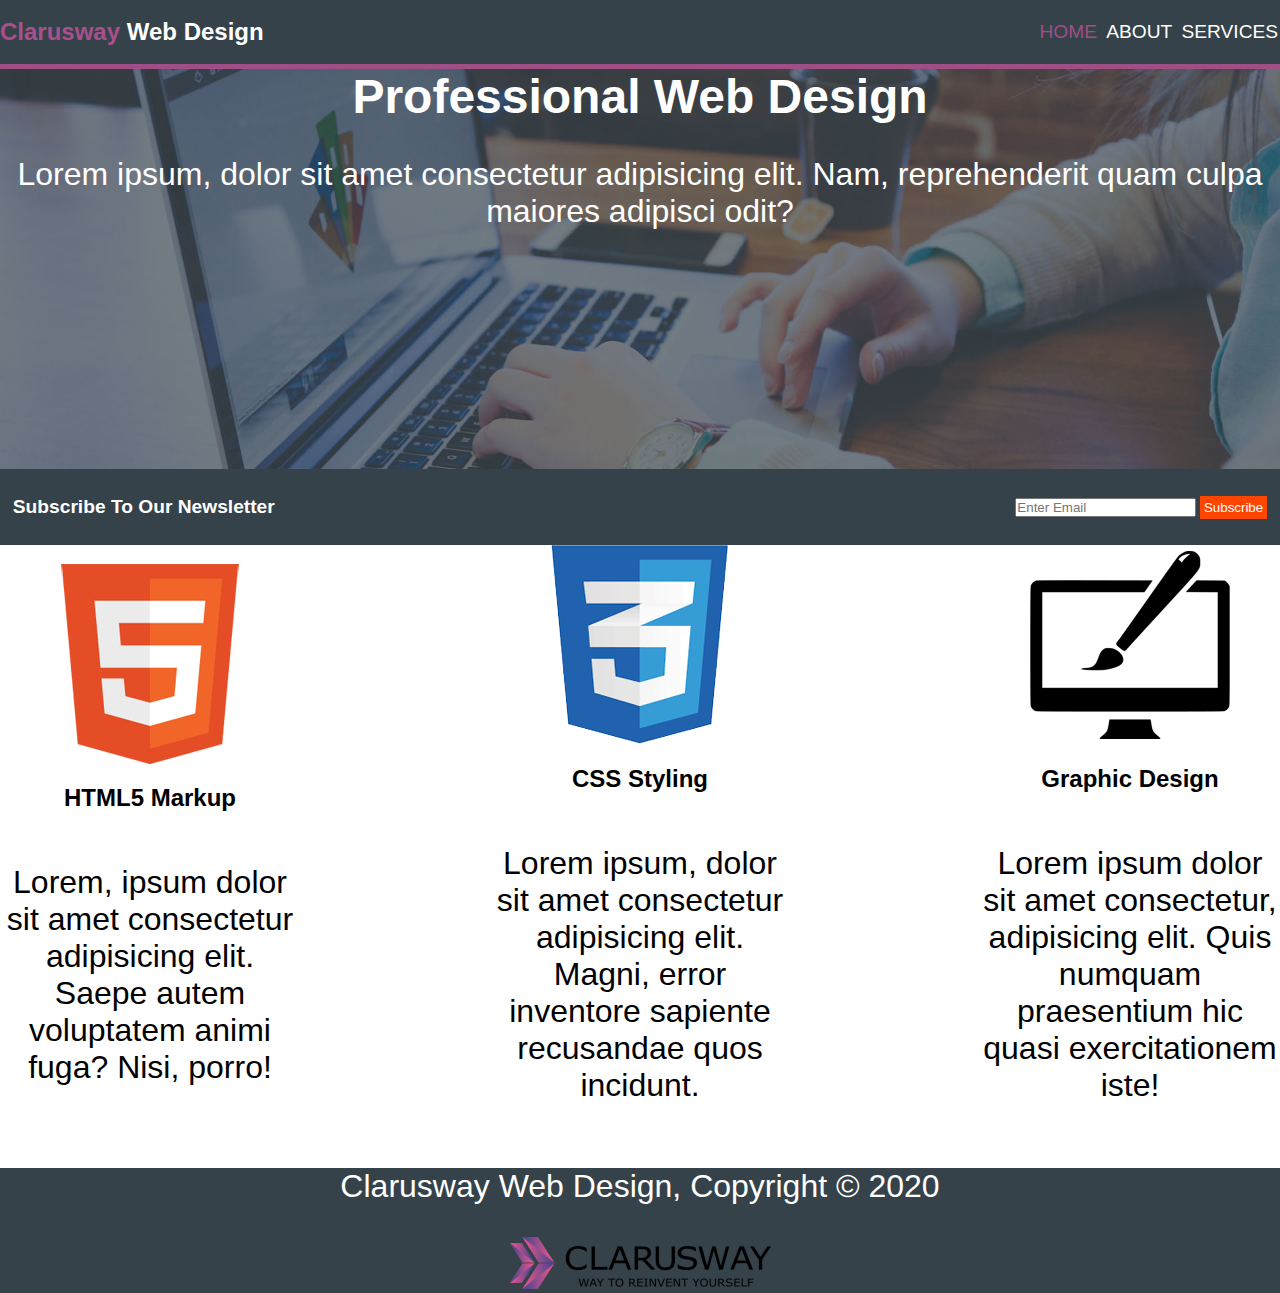
<file: index.html>
<!DOCTYPE html>
<html lang="en">
<head>
    <meta charset="UTF-8">
    <meta http-equiv="X-UA-Compatible" content="IE=edge">
    <meta name="viewport" content="width=device-width, initial-scale=1.0">
    <title>Website Page Design</title>
    <link rel="stylesheet" href="style.css">
    <script src="https://code.jquery.com/jquery-3.6.0.min.js" integrity="sha256-/xUj+3OJU5yExlq6GSYGSHk7tPXikynS7ogEvDej/m4=" crossorigin="anonymous"></script>
</head>
<body>
    <header>
        <div id="header">
            <h3><span id="header_span">Clarusway</span> Web Design</h1>
        </div>
        <nav>
            <div>
            <a href="index.html" id="home">HOME</a>
            <a href="index2.html">ABOUT</a>
            <a href="index3.html">SERVICES</a>
            </div>
        </nav>
    </header>
    <main>
        <section class="main-content">
            <div>
                <h1>Professional Web Design</h1>
                <p>Lorem ipsum, dolor sit amet consectetur adipisicing elit. Nam, reprehenderit quam culpa maiores adipisci odit?</p>
            </div>

        </section >
        <section class="subscribe">
            <h3>Subscribe To Our Newsletter</h3>
            <form action="">
                <input type="email" name="email" id="email" placeholder="Enter Email ">
                <button type="submit" id="submit-btn">Subscribe</button>
            </form>
        </section>
        <section class="logos">
            <div>
                <img src="logo_html.png" alt="Html Logo">
                <h4>HTML5 Markup</h4>
                <p>Lorem, ipsum dolor sit amet consectetur adipisicing elit. Saepe autem voluptatem animi fuga? Nisi, porro!</p>
            </div>
            <div>
                <img src="logo_css.png" alt="Css Logo">
                <h4>CSS Styling</h4>
                <p>Lorem ipsum, dolor sit amet consectetur adipisicing elit. Magni, error inventore sapiente recusandae quos incidunt.</p>
            </div>
            <div>
                <img src="logo_brush.png" alt="Html Logo">
                <h4>Graphic Design</h4>
                <p>Lorem ipsum dolor sit amet consectetur, adipisicing elit. Quis numquam praesentium hic quasi exercitationem iste!</p>
            </div>
        </section>
        <footer>
            <p>Clarusway Web Design, Copyright © 2020</p>
            <img src="clarusway_logo.png" alt="Clarusway Logo">
        </footer>


    </main>
    
</body>
</html>
</file>
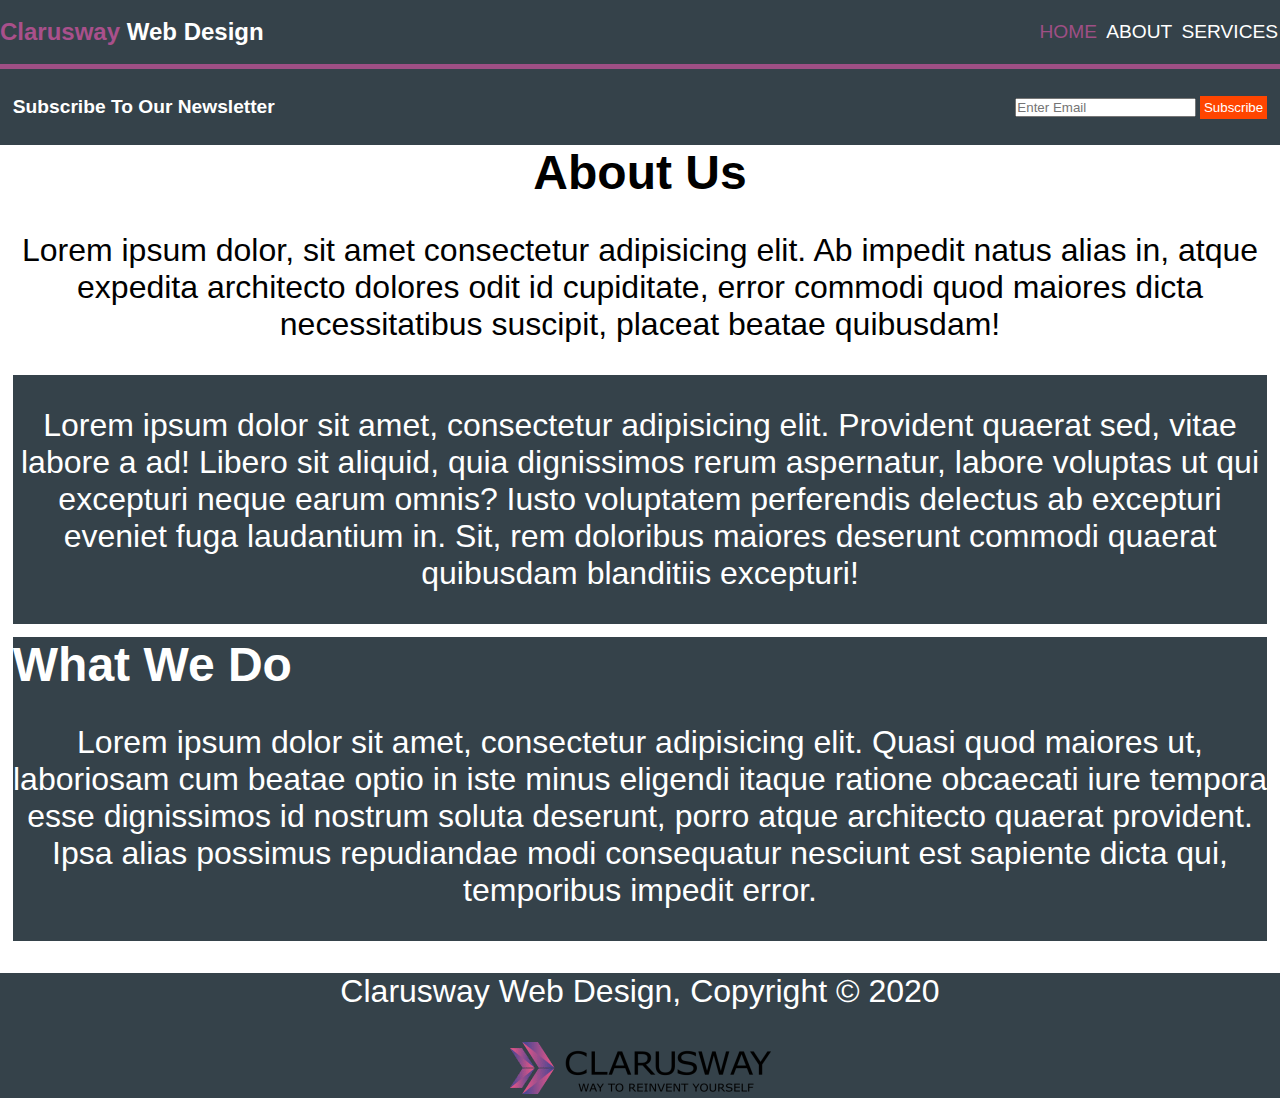
<file: index2.html>
<!DOCTYPE html>
<html lang="en">
<head>
    <meta charset="UTF-8">
    <meta http-equiv="X-UA-Compatible" content="IE=edge">
    <meta name="viewport" content="width=device-width, initial-scale=1.0">
    <title>Website Page Design</title>
    <link rel="stylesheet" href="style.css">
</head>
<body>
    <header>
        <div id="header">
            <h3><span id="header_span">Clarusway</span> Web Design</h1>
        </div>
        <nav>
            <div>
            <a href="index.html" id="home">HOME</a>
            <a href="index2.html">ABOUT</a>
            <a href="index3.html">SERVICES</a>
            </div>
        </nav>
    </header>
    <section class="subscribe">
        <h3>Subscribe To Our Newsletter</h3>
        <form action="">
            <input type="email" name="email" id="email" placeholder="Enter Email ">
            <button type="submit" id="submit-btn">Subscribe</button>
        </form>
    </section>
    <section class="about">
            <h1>About Us</h1>
            <p>Lorem ipsum dolor, sit amet consectetur adipisicing elit. Ab impedit natus alias in, atque expedita architecto dolores odit id cupiditate, error commodi quod maiores dicta necessitatibus suscipit, placeat beatae quibusdam!</p>
    </section>
    <section class="more_about">
        <p>Lorem ipsum dolor sit amet, consectetur adipisicing elit. Provident quaerat sed, vitae labore a ad! Libero sit aliquid, quia dignissimos rerum aspernatur, labore voluptas ut qui excepturi neque earum omnis? Iusto voluptatem perferendis delectus ab excepturi eveniet fuga laudantium in. Sit, rem doloribus maiores deserunt commodi quaerat quibusdam blanditiis excepturi!</p>
    </section > 
    <section class="what_we_do">
        <h1>What We Do</h1>
        <p>Lorem ipsum dolor sit amet, consectetur adipisicing elit. Quasi quod maiores ut, laboriosam cum beatae optio in iste minus eligendi itaque ratione obcaecati iure tempora esse dignissimos id nostrum soluta deserunt, porro atque architecto quaerat provident. Ipsa alias possimus repudiandae modi consequatur nesciunt est sapiente dicta qui, temporibus impedit error.</p>
    </section>
    <footer>
        <p>Clarusway Web Design, Copyright © 2020</p>
        <img src="clarusway_logo.png" alt="Clarusway Logo">
    </footer>


    </main>
    
</body>
</html>
</file>
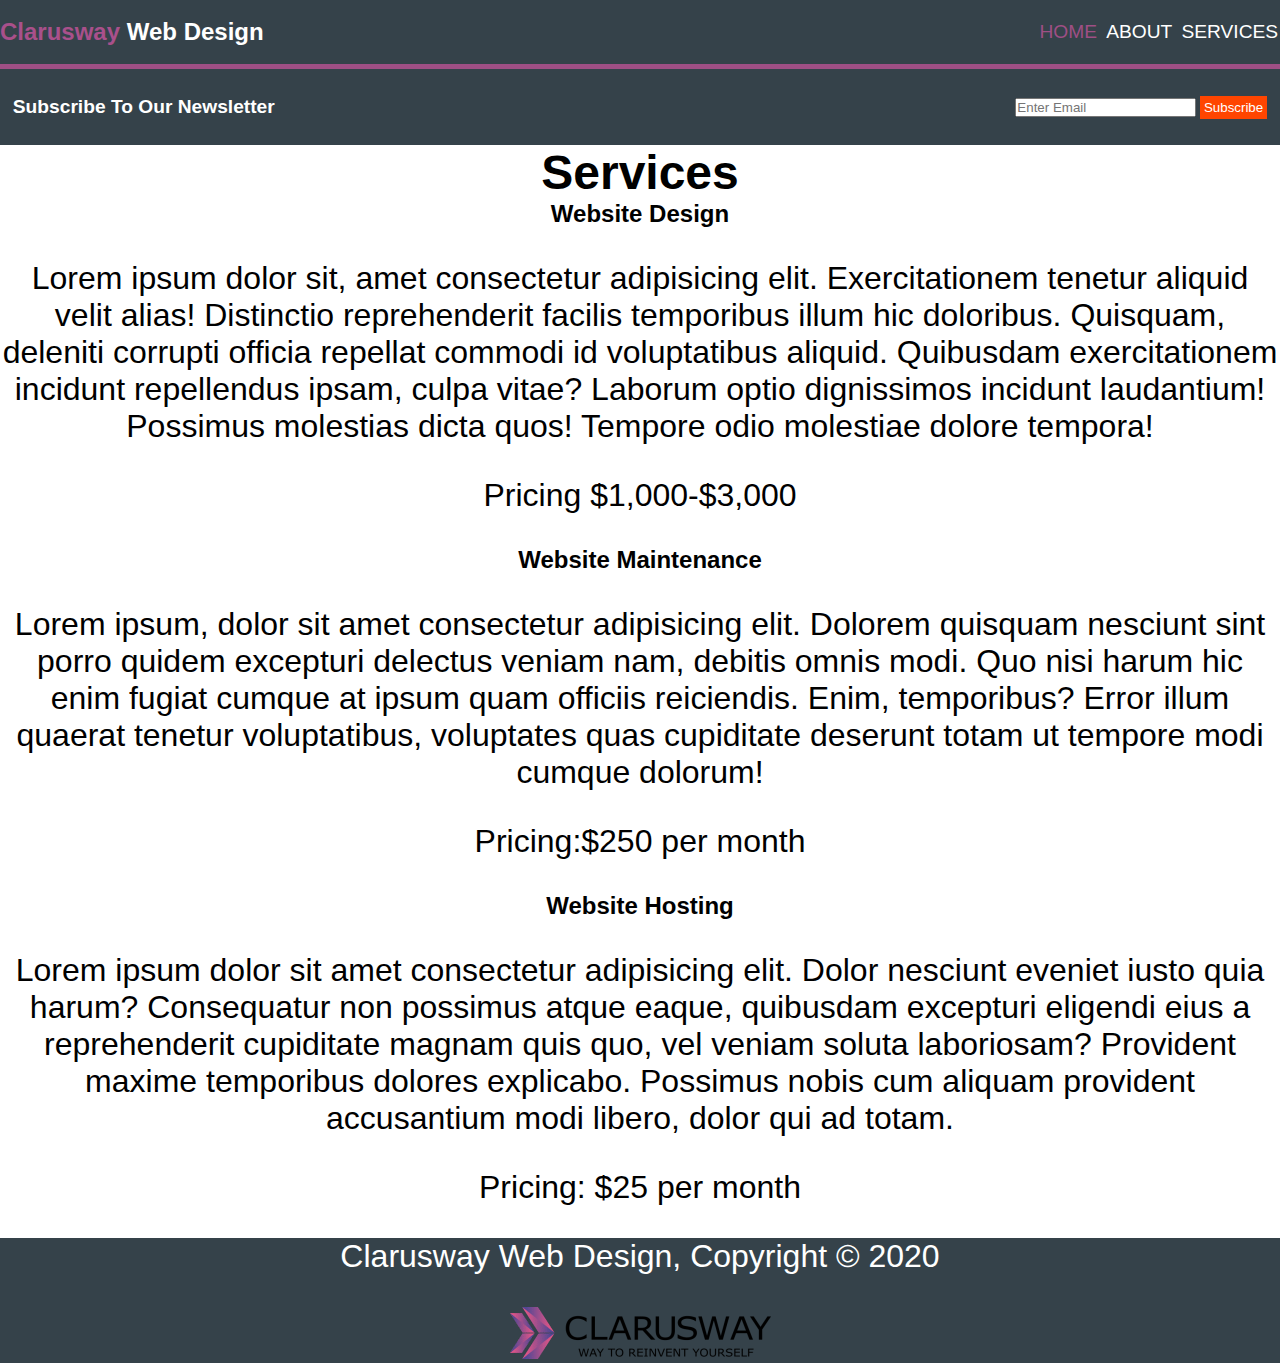
<file: index3.html>
<!DOCTYPE html>
<html lang="en">
<head>
    <meta charset="UTF-8">
    <meta http-equiv="X-UA-Compatible" content="IE=edge">
    <meta name="viewport" content="width=device-width, initial-scale=1.0">
    <title>Website Page Design</title>
    <link rel="stylesheet" href="style.css">
    <script src="https://code.jquery.com/jquery-3.6.0.min.js" integrity="sha256-/xUj+3OJU5yExlq6GSYGSHk7tPXikynS7ogEvDej/m4=" crossorigin="anonymous"></script>
</head>
<body>
    <header>
        <div id="header">
            <h3><span id="header_span">Clarusway</span> Web Design</h1>
        </div>
        <nav>
            <div>
            <a href="" id="home">HOME</a>
            <a href="index2.html">ABOUT</a>
            <a href="index3.html">SERVICES</a>
            </div>
        </nav>
    </header>
    <main>
        <section class="subscribe">
            <h3>Subscribe To Our Newsletter</h3>
            <form action="">
                <input type="email" name="email" id="email" placeholder="Enter Email ">
                <button type="submit" id="submit-btn">Subscribe</button>
            </form>
        </section>
        <div class="left-grid">
            <h1>Services</h1>
            <div class="div-light">
                <h2>Website Design</h2>
                <p>
                    Lorem ipsum dolor sit, amet consectetur adipisicing elit. Exercitationem tenetur aliquid velit alias! Distinctio reprehenderit facilis temporibus illum hic doloribus. Quisquam, deleniti corrupti officia repellat commodi id voluptatibus aliquid. Quibusdam exercitationem incidunt repellendus ipsam, culpa vitae? Laborum optio dignissimos incidunt laudantium! Possimus molestias dicta quos! Tempore odio molestiae dolore tempora!
                </p>
                <p>
                    Pricing $1,000-$3,000
                </p>
            </div>
            <div class="div-light">
                <h2>Website Maintenance</h2>
                <p>
                    Lorem ipsum, dolor sit amet consectetur adipisicing elit. Dolorem quisquam nesciunt sint porro quidem excepturi delectus veniam nam, debitis omnis modi. Quo nisi harum hic enim fugiat cumque at ipsum quam officiis reiciendis. Enim, temporibus? Error illum quaerat tenetur voluptatibus, voluptates quas cupiditate deserunt totam ut tempore modi cumque dolorum!
                </p>
                <p>Pricing:$250 per month</p>
            </div>
            <div class="div-light">
                <h2>Website Hosting</h2>
                <p>Lorem ipsum dolor sit amet consectetur adipisicing elit. Dolor nesciunt eveniet iusto quia harum? Consequatur non possimus atque eaque, quibusdam excepturi eligendi eius a reprehenderit cupiditate magnam quis quo, vel veniam soluta laboriosam? Provident maxime temporibus dolores explicabo. Possimus nobis cum aliquam provident accusantium modi libero, dolor qui ad totam.</p>
                <p>Pricing: $25 per month</p>
            </div>

        </div>
        <footer>
            <p>Clarusway Web Design, Copyright © 2020</p>
            <img src="clarusway_logo.png" alt="Clarusway Logo">
        </footer>


    </main>
    
</body>
</html>
</file>
<file: style.css>
*{
    margin: 0;
    padding: 0;
    box-sizing: border-box;
    font-family:Arial, Helvetica, sans-serif;
    text-decoration: none;
    text-align: center;
}
div{
    display: block;
}

header{
    display : flex;
    flex-direction:row;
    align-items:center;
    justify-content:space-between;
    background-color:#35424A;
    border-bottom: 5px solid #9f4f85;
    width:100%;
    height:25%;
    text-align: center;
}
nav{
    font-size:1.2em;
}
nav a {
    padding:0.1em;
}
footer {
    display:block;
    background-color: #35424a;
    color: white;
}
footer > p {
    text-align: center;
}
.main-content{
    background-image:url(showcase.jpg);
    background-repeat: no-repeat;
    background-size:cover;
    background-position:center;
    background-attachment: scroll;
    min-height:25em;
    color:white;
    display:flex;
    flex-direction:column;
    justify-content:space-between;
}
.subscribe{
    display: flex;
    flex-direction: row;
    flex-wrap: wrap;
    align-items: center;
    justify-content: space-between;
    background-color: #35424a;
    color: white;
    font-size: 0.8em;
    padding: 1em;
}
.logos{
    display: flex;
    flex-direction: row;
    flex-wrap: wrap;
    align-items: center;
    justify-content: space-between;
}
.logos > div {
    display: flex;
    flex-direction: column;
    flex-wrap: wrap;
    align-items: center;
    justify-content: center;
    width: 300px;
}
h1{
    display:block;
    font-weight: bold;
    text-align: center;
    font-size:3rem;
}
h3{
    display:block;
    font-size:1.5em;
    margin-block-start: 0.75em;
    margin-block-end: 0.75em;
    margin-inline-start: 0px;
    margin-inline-end: 0px;
    font-weight: bold;
    color:white;
}
p{
    display: block;
    margin-block-start: 1em;
    margin-block-end: 1em;
    margin-inline-start: 0px;
    margin-inline-end: 0px;
    font-size:2rem;
}
header a  {
    color:white;
}
#header{
    color:white;
    
}
#home{
    color:#9f4f85;
}
#header_span {
    color:#A9508B
}
#a{
    float:right;
}
#email{
    text-align:left;
}

#submit-btn {
    background-color: orangered;
    color: white;
    border: none;
    padding: 0.3em;
}
h4{
    display: block;
    font-size: 1.5em;
    margin-block-start: 0.83em;
    margin-block-end: 0.83em;
    margin-inline-start: 0px;
    margin-inline-end: 0px;
    font-weight: bold;
}
.about{
    grid-area: grid-left;
}
.more_about {
    display: flex;
    flex-direction: row;
    flex-wrap: wrap;
    align-items: center;
    justify-content: space-between;
    background-color: #35424a;
    color: white;
    font-size: 0.8em;
    margin: 1em;
    grid-area: grid-left;
}
.what_we_do {
    display: flex;
    flex-direction: row;
    flex-wrap: wrap;
    align-items: center;
    justify-content: space-between;
    background-color: #35424a;
    color: white;
    font-size: 0.8em;
    margin: 1em;
    grid-area: grid-rightindex;
}
</file>
